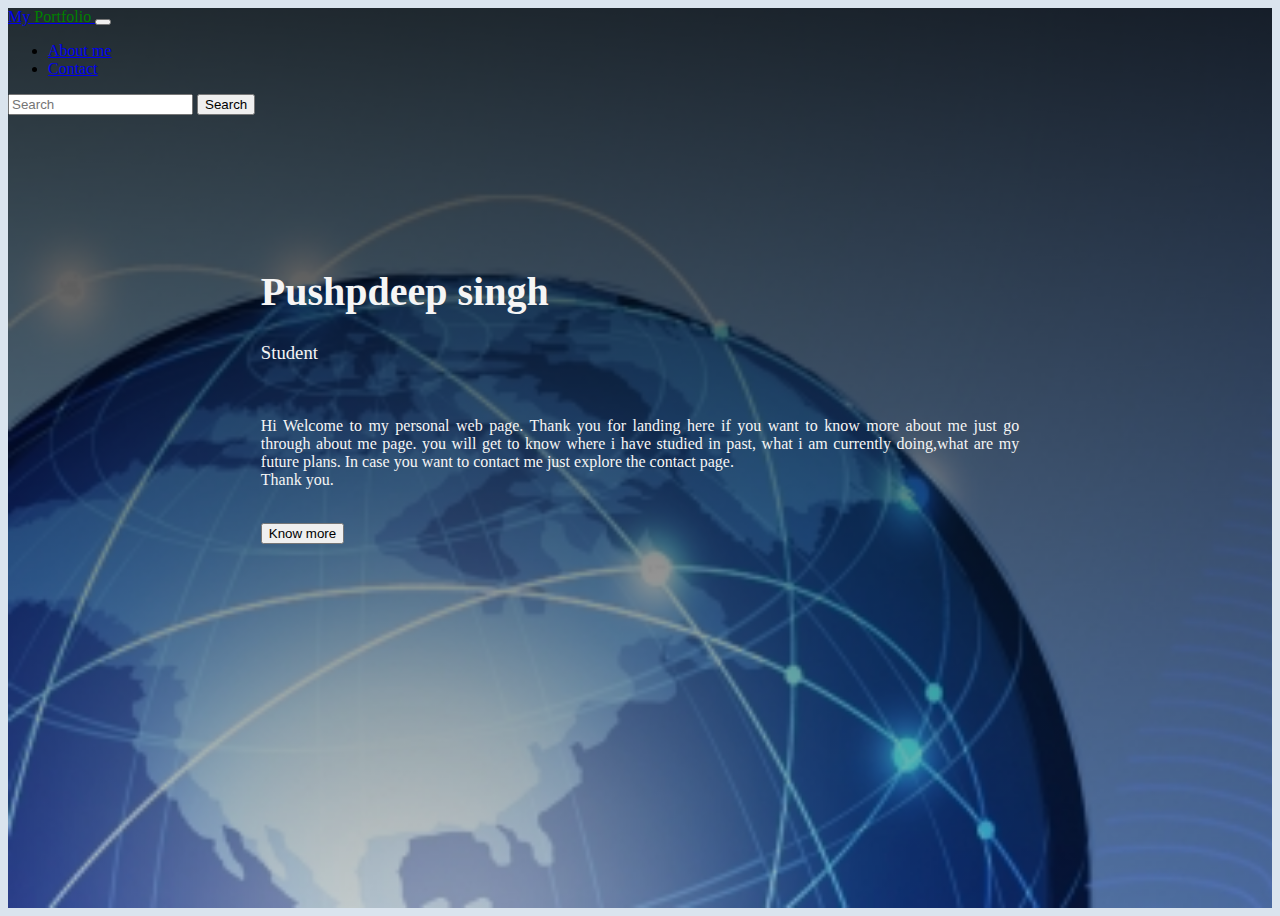
<file: index.html>
<!doctype html>
<html lang="en">
  <head>
    <!-- Required meta tags -->
    <meta charset="utf-8">
    <meta name="viewport" content="width=device-width, initial-scale=1">

    <!-- Bootstrap CSS -->
    <link href="https://cdn.jsdelivr.net/npm/bootstrap@5.1.3/dist/css/bootstrap.min.css" rel="stylesheet" integrity="sha384-1BmE4kWBq78iYhFldvKuhfTAU6auU8tT94WrHftjDbrCEXSU1oBoqyl2QvZ6jIW3" crossorigin="anonymous">


    <link href="./styles/style.css" rel="stylesheet">

    <title>Pushpdeep Singh</title>
  </head>
  <body>
    


    <section class="Home">


        <nav class="navbar navbar-expand-lg navbar-dark bg-dark">
            <div class="container-fluid">
              <a class="navbar-brand" href="index.html">My <span style="color:green;"> Portfolio </span></a>
              <button class="navbar-toggler" type="button" data-bs-toggle="collapse" data-bs-target="#navbarSupportedContent" aria-controls="navbarSupportedContent" aria-expanded="false" aria-label="Toggle navigation">
                <span class="navbar-toggler-icon"></span>
              </button>
              <div class="collapse navbar-collapse" id="navbarSupportedContent">
                <ul class="navbar-nav me-auto mb-2 mb-lg-0">
                  <li class="nav-item">
                    <a class="nav-link" aria-current="page" href="about.html">About me</a>
                  </li>
                  
                  <li class="nav-item">
                    <a class="nav-link" href="contact.html">Contact</a>
                  </li>
                  
                  
                </ul>
                <form class="d-flex">
                  <input class="form-control me-2" type="search" placeholder="Search" aria-label="Search">
                  <button class="btn btn-outline-success" type="submit">Search</button>
                </form>
              </div>
            </div>
          </nav>
    


        <div class="intro">
            <h1 class="name">Pushpdeep singh</h1>
              <h3 style="font-weight: 300;"> Student </h3>
              <br>

              <p>
                  Hi Welcome to my personal web page. Thank you for landing here if you want to
                  know more about me just go through about me page. you will get to know where i 
                  have studied in past, what i am currently doing,what are my future plans.
                  
                  In case you want to contact me just explore the contact page.
                  <br>
                  <b>Thank you.</b>
              </p>
              <br>


              <button type="button" class="btn btn-primary">Know more</button>

        </div>


    </section>
    



    <!-- Optional JavaScript; choose one of the two! -->

    <!-- Option 1: Bootstrap Bundle with Popper -->
    <script src="https://cdn.jsdelivr.net/npm/bootstrap@5.1.3/dist/js/bootstrap.bundle.min.js" integrity="sha384-ka7Sk0Gln4gmtz2MlQnikT1wXgYsOg+OMhuP+IlRH9sENBO0LRn5q+8nbTov4+1p" crossorigin="anonymous"></script>

    <!-- Option 2: Separate Popper and Bootstrap JS -->
    <!--
    <script src="https://cdn.jsdelivr.net/npm/@popperjs/core@2.10.2/dist/umd/popper.min.js" integrity="sha384-7+zCNj/IqJ95wo16oMtfsKbZ9ccEh31eOz1HGyDuCQ6wgnyJNSYdrPa03rtR1zdB" crossorigin="anonymous"></script>
    <script src="https://cdn.jsdelivr.net/npm/bootstrap@5.1.3/dist/js/bootstrap.min.js" integrity="sha384-QJHtvGhmr9XOIpI6YVutG+2QOK9T+ZnN4kzFN1RtK3zEFEIsxhlmWl5/YESvpZ13" crossorigin="anonymous"></script>
    -->
  </body>
</html>
</file>
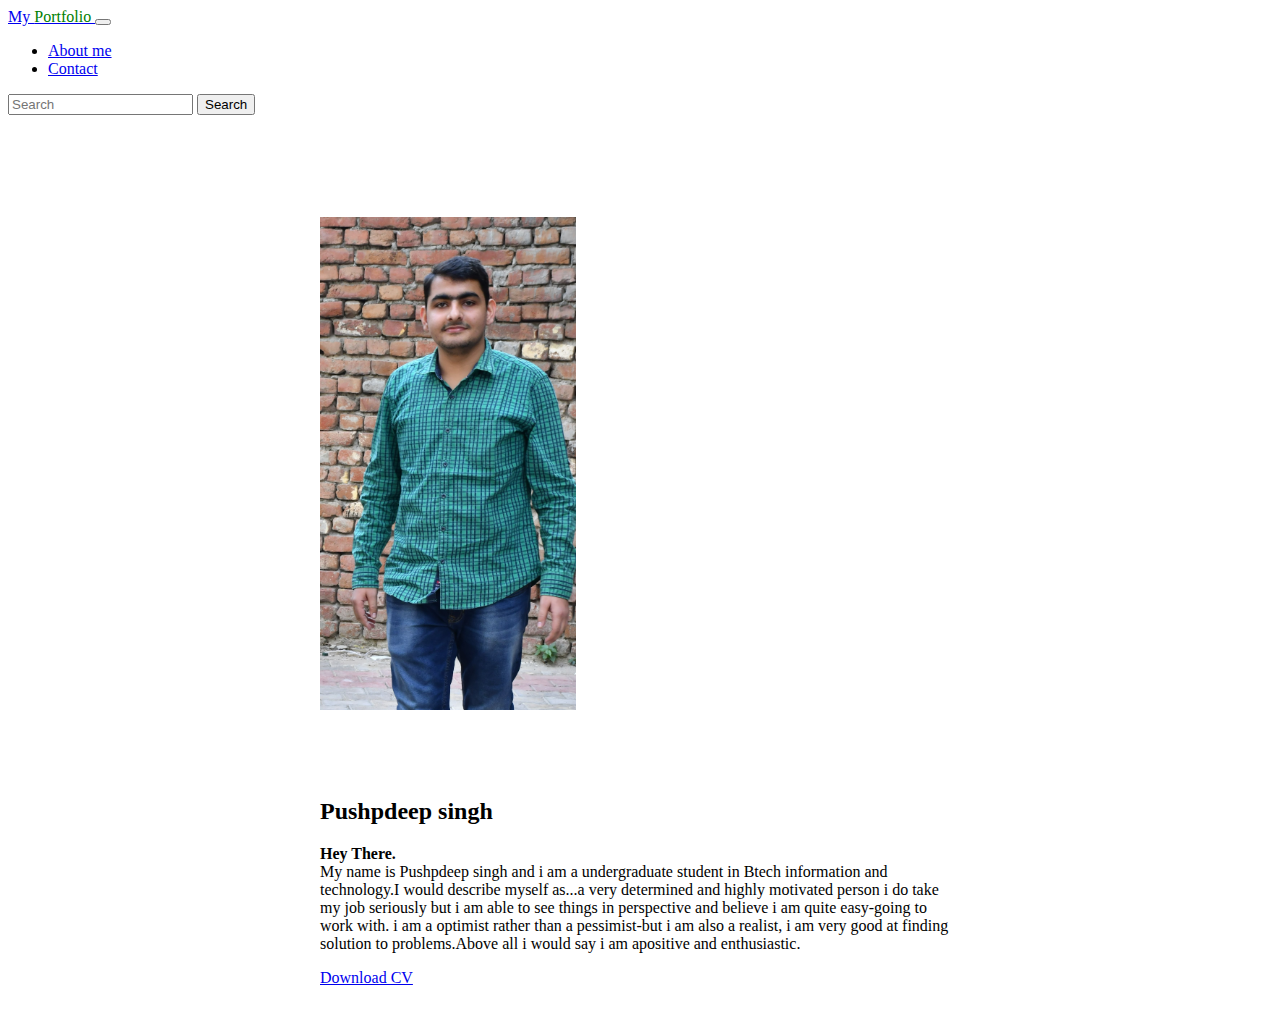
<file: about.html>
<!doctype html>
<html lang="en">
  <head>
    <!-- Required meta tags -->
    <meta charset="utf-8">
    <meta name="viewport" content="width=device-width, initial-scale=1">

    <!-- Bootstrap CSS -->
    <link href="https://cdn.jsdelivr.net/npm/bootstrap@5.1.3/dist/css/bootstrap.min.css" rel="stylesheet" integrity="sha384-1BmE4kWBq78iYhFldvKuhfTAU6auU8tT94WrHftjDbrCEXSU1oBoqyl2QvZ6jIW3" crossorigin="anonymous">


    

    <title>About Me</title>
  </head>
  <body>
    


    <section class="Home">


        <nav class="navbar navbar-expand-lg navbar-dark bg-dark">
            <div class="container-fluid">
              <a class="navbar-brand" href="index.html">My <span style="color:green;"> Portfolio </span></a>
              <button class="navbar-toggler" type="button" data-bs-toggle="collapse" data-bs-target="#navbarSupportedContent" aria-controls="navbarSupportedContent" aria-expanded="false" aria-label="Toggle navigation">
                <span class="navbar-toggler-icon"></span>
              </button>
              <div class="collapse navbar-collapse" id="navbarSupportedContent">
                <ul class="navbar-nav me-auto mb-2 mb-lg-0">
                  <li class="nav-item">
                    <a class="nav-link active" aria-current="page" href="about.html">About me</a>
                  </li>
                 
                  <li class="nav-item">
                    <a class="nav-link" href="contact.html">Contact</a>
                  </li>
                  
                  
                </ul>
                <form class="d-flex">
                  <input class="form-control me-2" type="search" placeholder="Search" aria-label="Search">
                  <button class="btn btn-outline-success" type="submit">Search</button>
                </form>
              </div>
            </div>
          </nav>
    


          <div class="card" style="width: 40rem;margin: 3% auto">
            <img src="./images/background.jpg" class="card-img-top" style="width:40%; margin: 10% auto;">
            <div class="card-body">
              <h2 class="card-title">Pushpdeep singh</h2>
              <p class="card-text">
                  <b>Hey There.</b>
                  <br>
                  My name is Pushpdeep singh and i am a undergraduate student in Btech
                  information and technology.I would describe myself as...a very determined
                  and highly motivated person i do take my job seriously but i am able to 
                  see things in perspective and believe i am quite easy-going to work with.
                  i am a optimist rather than a pessimist-but i am also a realist, i am very
                  good at finding solution to problems.Above all i would say i am apositive 
                  and enthusiastic. 
              </p>
              <a href="#" class="btn btn-primary">Download CV</a>
            </div>
          </div>



    <!-- Optional JavaScript; choose one of the two! -->

    <!-- Option 1: Bootstrap Bundle with Popper -->
    <script src="https://cdn.jsdelivr.net/npm/bootstrap@5.1.3/dist/js/bootstrap.bundle.min.js" integrity="sha384-ka7Sk0Gln4gmtz2MlQnikT1wXgYsOg+OMhuP+IlRH9sENBO0LRn5q+8nbTov4+1p" crossorigin="anonymous"></script>

    <!-- Option 2: Separate Popper and Bootstrap JS -->
    <!--
    <script src="https://cdn.jsdelivr.net/npm/@popperjs/core@2.10.2/dist/umd/popper.min.js" integrity="sha384-7+zCNj/IqJ95wo16oMtfsKbZ9ccEh31eOz1HGyDuCQ6wgnyJNSYdrPa03rtR1zdB" crossorigin="anonymous"></script>
    <script src="https://cdn.jsdelivr.net/npm/bootstrap@5.1.3/dist/js/bootstrap.min.js" integrity="sha384-QJHtvGhmr9XOIpI6YVutG+2QOK9T+ZnN4kzFN1RtK3zEFEIsxhlmWl5/YESvpZ13" crossorigin="anonymous"></script>
    -->
  </body>
</html>
</file>
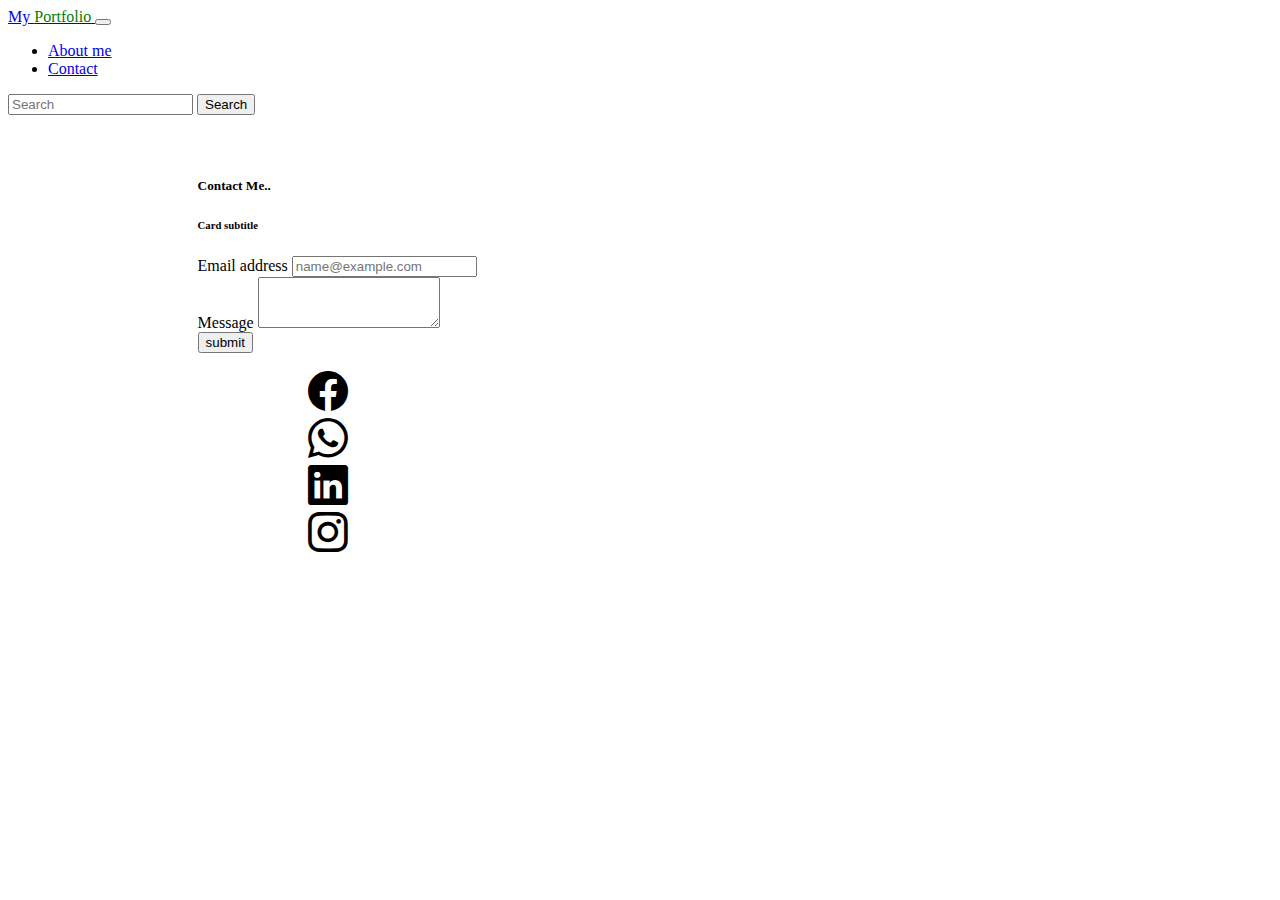
<file: contact.html>
<!doctype html>
<html lang="en">
  <head>
    <!-- Required meta tags -->
    <meta charset="utf-8">
    <meta name="viewport" content="width=device-width, initial-scale=1">

    <!-- Bootstrap CSS -->
    <link href="https://cdn.jsdelivr.net/npm/bootstrap@5.1.3/dist/css/bootstrap.min.css" rel="stylesheet" integrity="sha384-1BmE4kWBq78iYhFldvKuhfTAU6auU8tT94WrHftjDbrCEXSU1oBoqyl2QvZ6jIW3" crossorigin="anonymous">
    <link rel="stylesheet" href="https://cdn.jsdelivr.net/npm/bootstrap-icons@1.6.1/font/bootstrap-icons.css"> 

    

    <title>Contact Me</title>
  </head>
  <body>
    


    <section class="Home">


        <nav class="navbar navbar-expand-lg navbar-dark bg-dark">
            <div class="container-fluid">
              <a class="navbar-brand" href="index.html">My <span style="color:green;"> Portfolio </span></a>
              <button class="navbar-toggler" type="button" data-bs-toggle="collapse" data-bs-target="#navbarSupportedContent" aria-controls="navbarSupportedContent" aria-expanded="false" aria-label="Toggle navigation">
                <span class="navbar-toggler-icon"></span>
              </button>
              <div class="collapse navbar-collapse" id="navbarSupportedContent">
                <ul class="navbar-nav me-auto mb-2 mb-lg-0">
                  <li class="nav-item">
                    <a class="nav-link" aria-current="page" href="about.html">About me</a>
                  </li>
                  
                  <li class="nav-item">
                    <a class="nav-link active" href="contact.html">Contact</a>
                  </li>
                  
                  
                </ul>
                <form class="d-flex">
                  <input class="form-control me-2" type="search" placeholder="Search" aria-label="Search">
                  <button class="btn btn-outline-success" type="submit">Search</button>
                </form>
              </div>
            </div>
          </nav>


          <section>

            <div style="width: 70%;margin: 5% auto">

              <div class="card" style="width: 55rem;">
                <div class="card-body">
                  <h5 class="card-title">Contact Me..</h5>
                  <h6 class="card-subtitle mb-2 text-muted">Card subtitle</h6>
                  <p class="card-text">

                    <div class="mb-3">
                      <label for="exampleFormControlInput1" class="form-label">Email address</label>
                      <input type="email" class="form-control" id="exampleFormControlInput1" placeholder="name@example.com">
                    </div>
                    <div class="mb-3">
                      <label for="exampleFormControlTextarea1" class="form-label">Message</label>
                      <textarea class="form-control" id="exampleFormControlTextarea1" rows="3"></textarea>
                    </div>
                    <button class="btn btn-primary">submit</button>



                  </p>
                  
                </div>
              

              <div style="width: 75%; margin: 0 auto;">
                <div class="row">
                  <div class="col-6">
                    <i class="bi bi-facebook" style="font-size: 40px;"> </i>

                  </div>

                  <div class="col-6">
                    <i class="bi bi-whatsapp" style="font-size: 40px;"> </i>

                  </div>

                  <div class="col-6">
                    <i class="bi bi-linkedin" style="font-size: 40px;"> </i>

                  </div>

                  <div class="col-6">
                    <i class="bi bi-instagram" style="font-size: 40px;"> </i>

                  </div>

                </div>
              </div>

      

            

            

            </div>
          </div>

          </section>
    


        

        </div>


    </section>
    



    <!-- Optional JavaScript; choose one of the two! -->

    <!-- Option 1: Bootstrap Bundle with Popper -->
    <script src="https://cdn.jsdelivr.net/npm/bootstrap@5.1.3/dist/js/bootstrap.bundle.min.js" integrity="sha384-ka7Sk0Gln4gmtz2MlQnikT1wXgYsOg+OMhuP+IlRH9sENBO0LRn5q+8nbTov4+1p" crossorigin="anonymous"></script>

    <!-- Option 2: Separate Popper and Bootstrap JS -->
    <!--
    <script src="https://cdn.jsdelivr.net/npm/@popperjs/core@2.10.2/dist/umd/popper.min.js" integrity="sha384-7+zCNj/IqJ95wo16oMtfsKbZ9ccEh31eOz1HGyDuCQ6wgnyJNSYdrPa03rtR1zdB" crossorigin="anonymous"></script>
    <script src="https://cdn.jsdelivr.net/npm/bootstrap@5.1.3/dist/js/bootstrap.min.js" integrity="sha384-QJHtvGhmr9XOIpI6YVutG+2QOK9T+ZnN4kzFN1RtK3zEFEIsxhlmWl5/YESvpZ13" crossorigin="anonymous"></script>
    -->
  </body>
</html>
</file>
<file: styles/style.css>
body{
    background-color: #dae4ee;
}
.Home{
    height: 100vh;
    background: linear-gradient(rgba(0,0,0,0.8), rgba(0,0,0,0.2)),
    url('../images/background 2.jpg');
    background-size: cover;

}
.intro{
    color: whitesmoke;
    padding: 10% 20%;
    text-align: justify;
    font-weight: 200;
}
.name{
    font-size: 40px;
}
</file>
